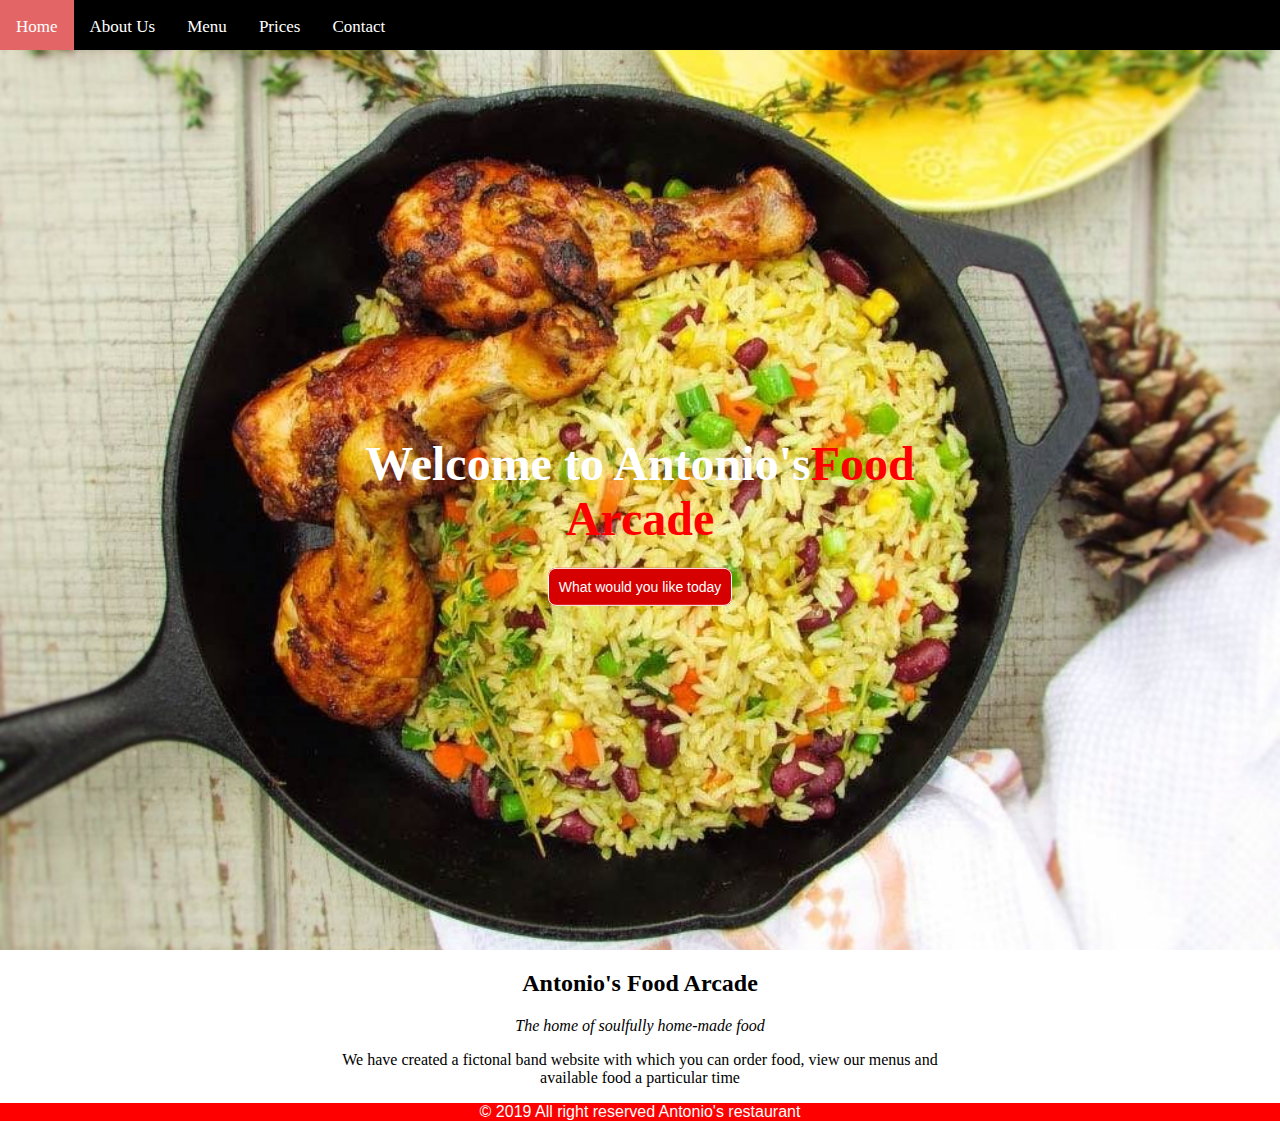
<file: index.html>
<!DOCTYPE html>
<html>
<head>
 	<title>Antonio Restaurant</title>
	<link rel="stylesheet" type="text/css" href="restaurant style.css"> 
	<meta name="viewport" content="width=device-width, initial-scale=1.0">
	<link rel="icon" href="logo.jpg">
</head>
<body>
<div class="topnav">
	<a href="#" class="active">Home</a>
	<a href="about.html">About Us</a>
	<a href="menu.html">Menu</a>
	<a href="prices.html">Prices</a>
	<a href="contact.html">Contact</a>
</div>
<div class="hero-image">
<div class="hero-text">
<h1>Welcome to Antonio's<span style="color:red;">Food Arcade</span></h1>
<a href="menu.html">What would you like today</a>
</div>
</div>
<section class="description">
	<h2>Antonio's Food Arcade</h2>
	<p><i>The home of soulfully home-made food</i></p>
	<p>We have created a fictonal band website with which you can order food, view our menus and available food a particular time </p>
</section>

<footer><p>&copy; 2019 All right reserved Antonio's restaurant</p></footer>



</body>
</html>
</file>
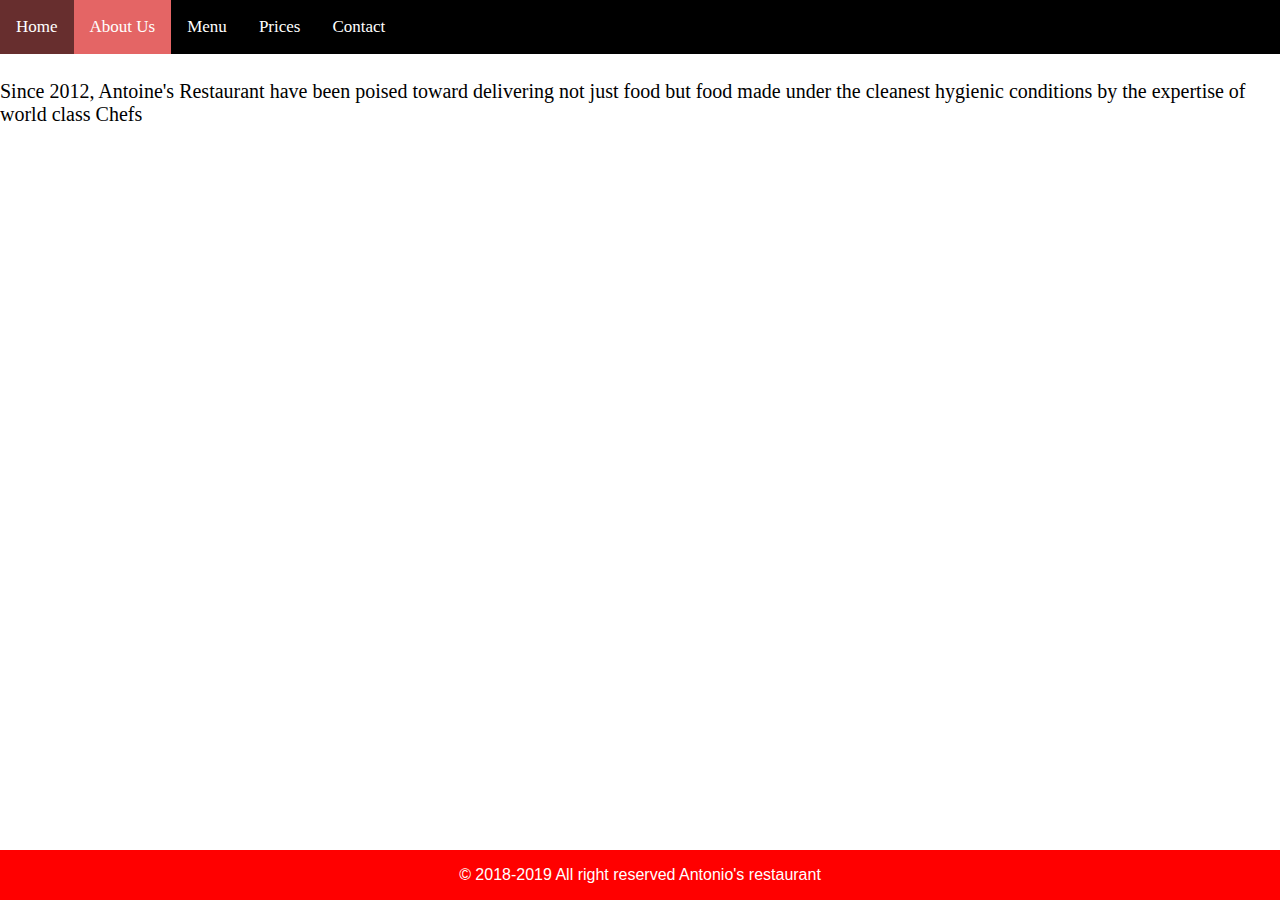
<file: about.html>
<!DOCTYPE html>
<html>
<head>
	<title>About</title>
	<link rel="stylesheet" type="text/css" href="restaurant style.css">
	<meta name="viewport" content="width=device-width, initial-scale=1.0">
	<link rel="icon" href="logo.jpg">
</head>
<body>
<div class="topnav">
	<a href="index.html">Home</a>
	<a href="#" class="active">About Us</a>
	<a href="menu.html">Menu</a>
	<a href="prices.html">Prices</a>
	<a href="contact.html">Contact</a>
</div>
<h1>Antonio's Food Arcade</h1>
<p style="font-family: Agency Fb; font-size: 20px;">Since 2012, Antoine's Restaurant have been poised toward delivering not just food but food made under the cleanest hygienic conditions by the expertise of world class Chefs </p>
<br>
<br>
<br>
<div class="footer"><p>&copy; 2018-2019 All right reserved Antonio's restaurant </p></div>
</body>
</html>
</file>
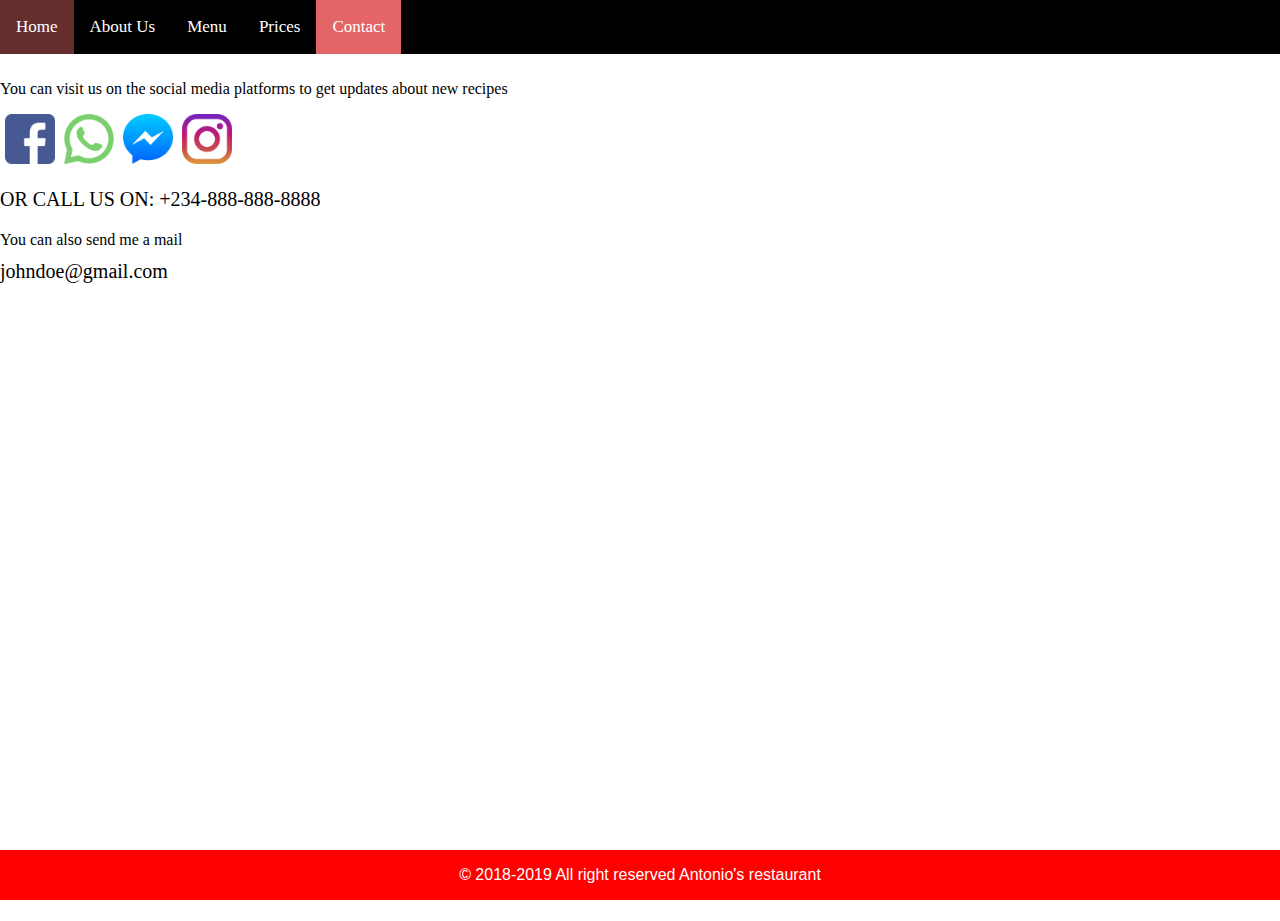
<file: contact.html>
<!DOCTYPE html>
<html>
<head>
    <title>Contact</title>
	<meta name="viewport" content="width=device-width, initial-scale=1.0">
	<link rel="stylesheet" type="text/css" href="restaurant style.css">
	<link rel="icon" href="logo.jpg">
	<style>
		a{padding-left: 5px;}
	#mail{font-family: Times New Roman; font-size: 20px; line-height: 5px;}
	</style>
</head>
<body>
<div class="topnav">
	<a href="index.html">Home</a>
	<a href="about.html">About Us</a>
	<a href="menu.html">Menu</a>
	<a href="prices.html">Prices</a>
	<a href="#" class="active">Contact</a>
</div>
<h1>Antonio's Food Arcade</h1>
<p>You can visit us on the social media platforms to get updates about new recipes </p>
<a href="https://www.facebook.com" target="_blank"><img src="fb.png" width="50" height="50" alt="facebook"></a>
<a href="https://wa.me" target="_blank"><img src="wp.png" width="50" height="50" alt="whatsapp"></a>
<a href="https://m.me" target="_blank"><img src="msgr.png" width="50" height="50" alt="messsenger"></a>
<a href="https://instagram.com" target="_blank"><img src="ig.png" width="50" height="50" alt="instagram"></a>
<p style="font-size: 20px;">OR CALL US ON: +234-888-888-8888</p>
<p>You can also send me a mail</p>
<p id="mail">johndoe@gmail.com</p>
<div class="footer"><p>&copy; 2018-2019 All right reserved Antonio's restaurant </p></div>
</body>
</html>
</file>
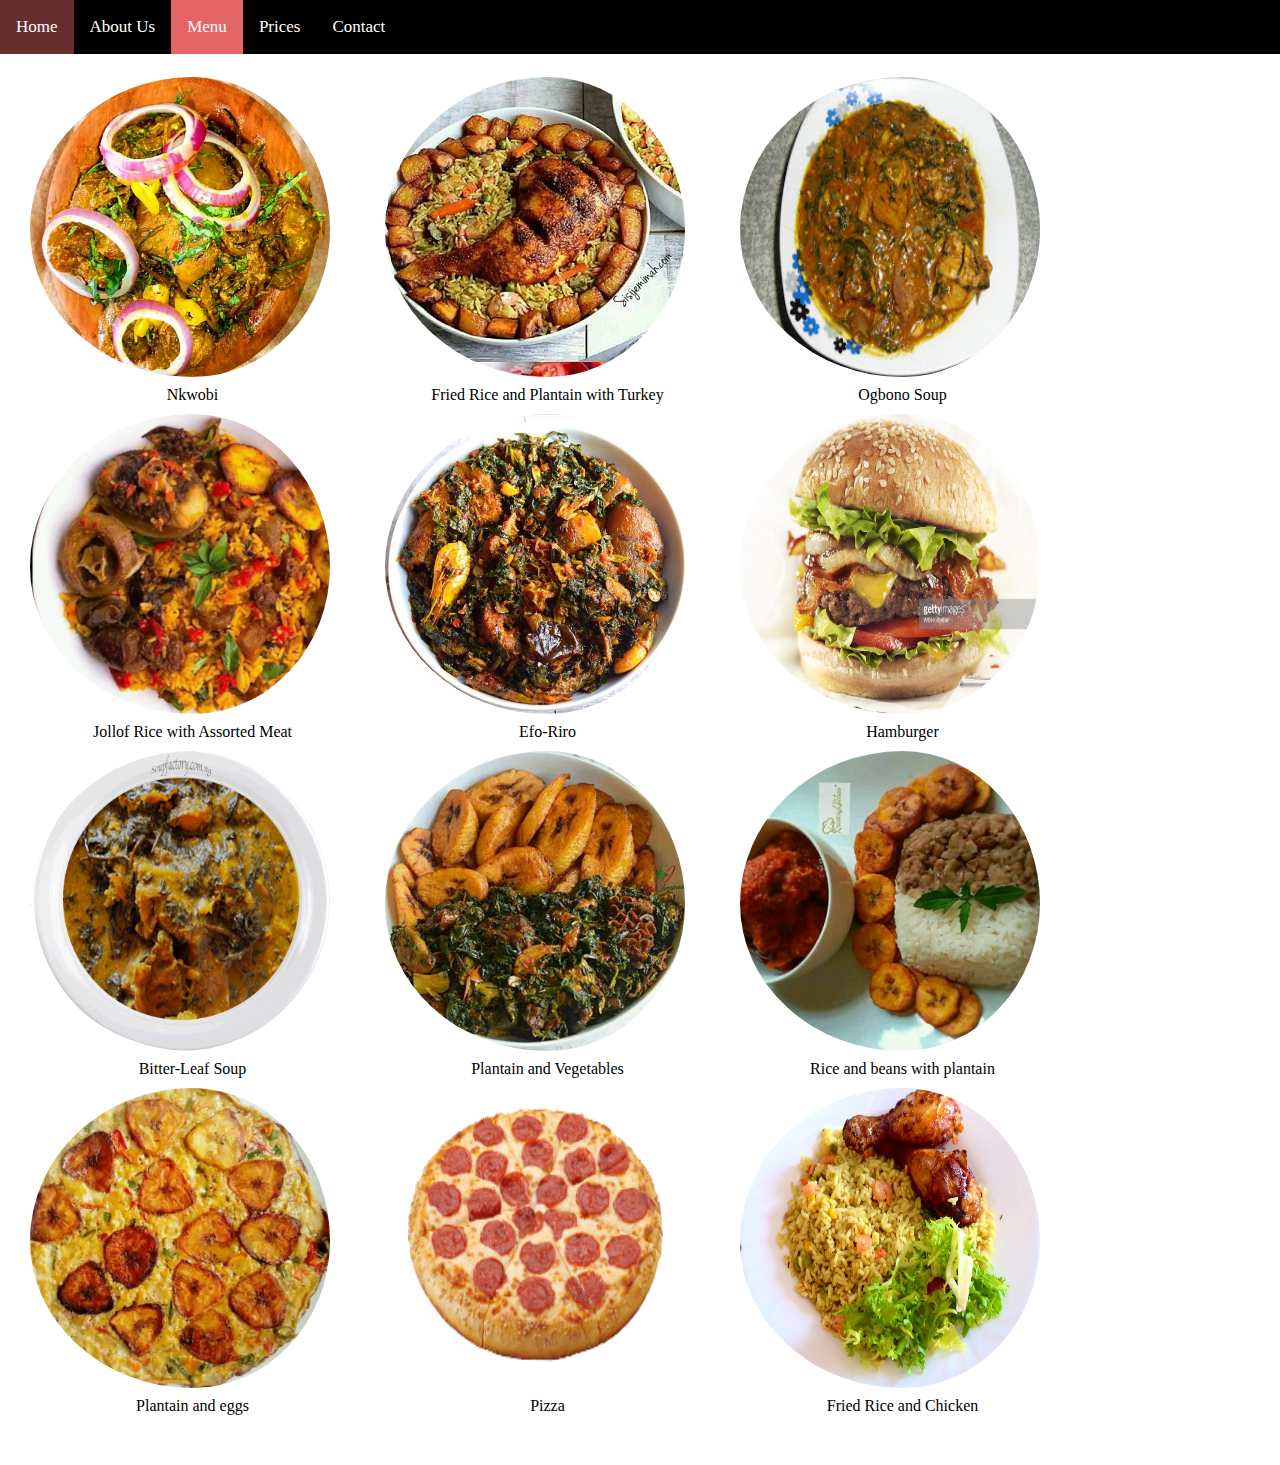
<file: menu.html>
<!DOCTYPE html>
<html>
  <head>
    <title>Menu</title>
    <meta name="viewport" content="width=device-width, initial-scale=1.0" />
    <link rel="stylesheet" type="text/css" href="restaurant style.css" />
    <link rel="icon" href="logo.jpg" />
    <style>
      img {
        width: 300px;
        height: 300px;
        border-radius: 50%;
        padding: 0 25px 50px 0;
      }
    </style>
  </head>

  <body>
    <div class="topnav">
      <a href="index.html">Home</a>
      <a href="about.html">About Us</a>
      <a href="#" class="active">Menu</a>
      <a href="prices.html">Prices</a>
      <a href="contact.html">Contact</a>
    </div>
    <h2 style="text-align: center">Check out our Menu</h2>
    <div class="resp">
      <div class="div1">
        <a href="prices.html#nk"
          ><img
            src="nkwobi.jpg"
            style="padding-bottom: 5px"
            id="nk"
            alt="Nkwobi"
          />
          <p>Nkwobi</p></a
        >
      </div>
      <div class="div1">
        <a href="prices.html#tip"
          ><img
            src="food.jpg"
            style="padding-bottom: 5px"
            id="tips"
            alt="Fried Rice and Plantain with Turkey"
          />
          <p>Fried Rice and Plantain with Turkey</p></a
        >
      </div>
      <div class="div1">
        <a href="prices.html#osa"
          ><img
            src="ogbono.jpg"
            style="padding-bottom: 5px"
            id="osa"
            alt="Ogbono Soup"
          />
          <p>Ogbono Soup</p></a
        >
      </div>
    </div>

    <div class="resp">
      <div class="div1">
        <a href="prices.html#tiper"
          ><img
            src="food7.png"
            style="padding-bottom: 5px"
            id="pit"
            alt="Jollof Rice with Assorted Meat"
          />
          <p>Jollof Rice with Assorted Meat</p></a
        >
      </div>
      <div class="div1">
        <a href="prices.html#er"
          ><img
            src="eforiro.jpg"
            style="padding-bottom: 5px"
            id="er"
            alt="Efo-Riro"
          />
          <p>Efo-Riro</p></a
        >
      </div>
      <div class="div1">
        <a href="prices.html#hm"
          ><img
            src="hamburger.jpg"
            style="padding-bottom: 5px"
            id="hm"
            alt="Hamburger"
          />
          <p>Hamburger</p></a
        >
      </div>
    </div>

    <div class="resp">
      <div class="div1">
        <a href="prices.html#bs"
          ><img
            src="bitterleaf.png"
            style="padding-bottom: 5px"
            id="bs"
            alt="Bitter-Leaf Soup"
          />
          <p>Bitter-Leaf Soup</p></a
        >
      </div>
      <div class="div1">
        <a href=""
          ><img
            src="PVM.jpg"
            style="padding-bottom: 5px"
            id="pvm"
            alt="Plantain and Vegetables"
          />
          <p>Plantain and Vegetables</p></a
        >
      </div>
      <div class="div1">
        <a href="prices.html#rbp"
          ><img
            src="rbps.jpg"
            style="padding-bottom: 5px"
            id="rbp"
            alt="Rice and beans with plantain"
          />
          <p>Rice and beans with plantain</p></a
        >
      </div>
    </div>

    <div class="resp">
      <div class="div1">
        <a href="prices.html#pe">
          <img
            src="omelette.jpg"
            style="padding-bottom: 5px"
            id="pe"
            alt="Plantain and eggs"
          />
          <p>Plantain and eggs</p></a
        >
      </div>
      <div class="div1">
        <a href="prices.html#p"
          ><img
            src="pizza.png"
            style="padding-bottom: 5px"
            id="p"
            alt="Pizza"
          />
          <p>Pizza</p></a
        >
      </div>
      <div class="div1">
        <a href="prices.html#frc"
          ><img
            src="fried.jpeg"
            style="padding-bottom: 5px"
            id="frc"
            alt="Fried Rice and Chicken"
          />
          <p style="padding-bottom: 50px">Fried Rice and Chicken</p></a
        >
      </div>
    </div>
  </body>
</html>
</file>
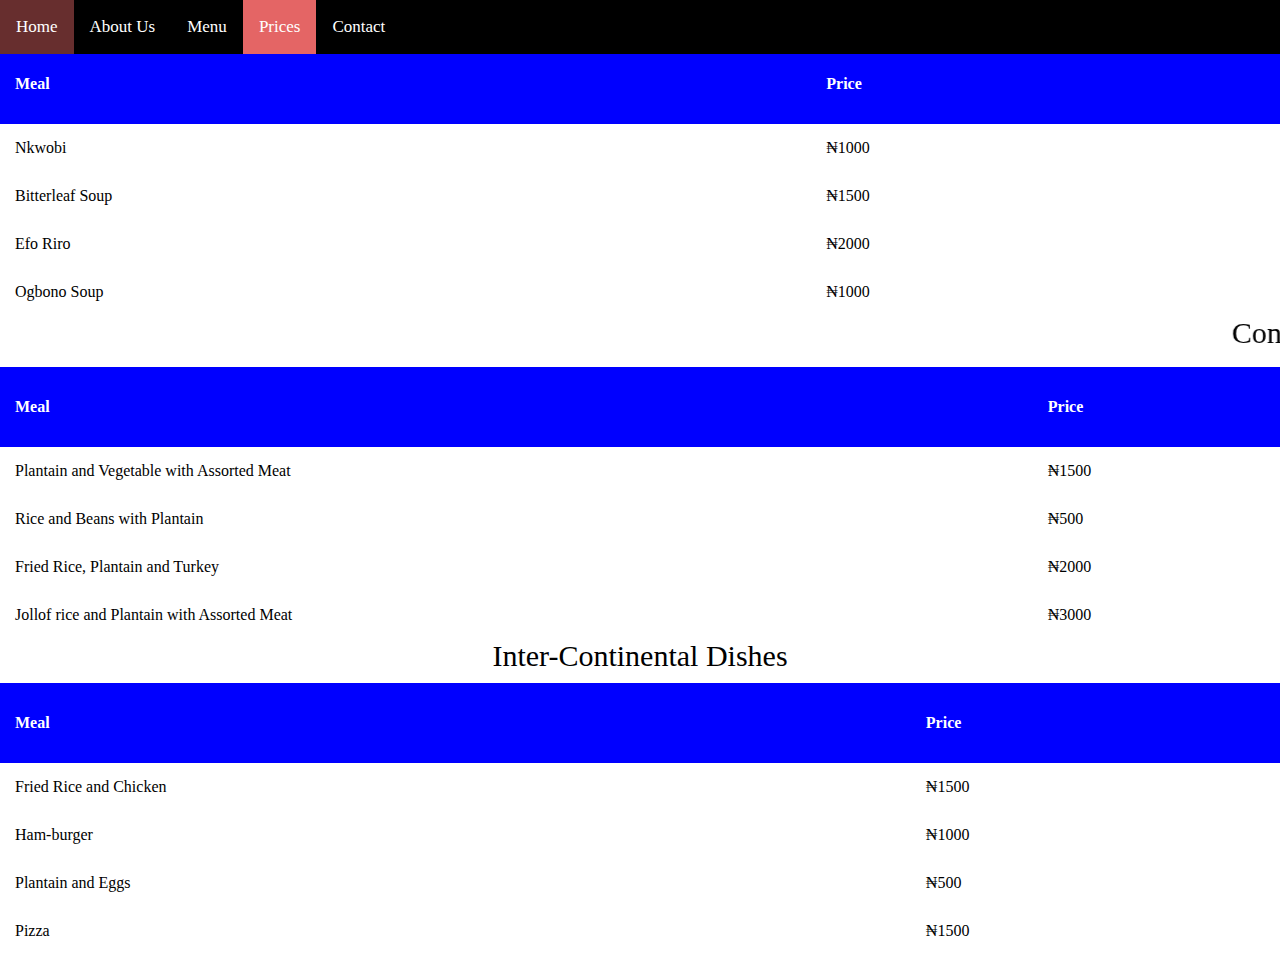
<file: prices.html>
<!DOCTYPE html>
<html>
<head>
    <title>Prices</title>
	<meta name="viewport" content="width=device-width, initial-scale=1.0">
	<link rel="stylesheet" type="text/css" href="restaurant style.css">
	<link rel="icon" href="logo.jpg">
</head>


<body>


<div class="topnav">
	<a href="index.html">Home</a>
	<a href="about.html">About Us</a>
	<a href="menu.html">Menu</a>
	<a href="#" class="active">Prices</a>
	<a href="contact.html">Contact</a>
</div>

<div style="overflow-x: auto;">

<table>

<caption style="font-size: 30px; padding-bottom: 10px">LOCAL DISHES</caption>

<tr>
<th>Meal</th> 
<th>Price</th>
</tr>

<tr>
	<td id="nk"><a href="menu.html#nk">Nkwobi</a></td> <td>&#8358;1000</td>
</tr>

<tr>
	<td id="bs"><a href="menu.html#bs">Bitterleaf Soup</a></td> <td>&#8358;1500</td>	
</tr>

<tr>
	<td id="er"><a href="menu.html#er">Efo Riro</a></td> <td>&#8358;2000</td>
</tr>

<tr>
	<td id="osa"><a href="menu.html#osa">Ogbono Soup</a></td> <td>&#8358;1000</td>
</tr>
</table>

<table>
<caption style="font-size: 30px; padding-bottom: 10px"><marquee>Continental Dishes</marquee></caption>	

<tr>
	<th>Meal</th>
	<th>Price</th>
</tr>

<tr>
	<td id="pvm"><a href="menu.html#pvm">Plantain and Vegetable with Assorted Meat</a></td> <td>&#8358;1500</td>	
</tr>

<tr>
	<td id="rbp"><a href="menu.html#rbp">Rice and Beans with Plantain</a></td> <td>&#8358;500</td>
</tr>

<tr>
	<td id="tip"><a href="menu.html#tips">Fried Rice, Plantain and Turkey</a></td> <td>&#8358;2000</td>
</tr>

<tr>
	<td id="tiper"><a href="menu.html#pit">Jollof rice and Plantain with Assorted Meat</a></td> <td>&#8358;3000</td>
</tr>
</table>

<table>

<caption style="font-size: 30px; padding-bottom: 10px;">Inter-Continental Dishes</caption>

<tr>
	<th>Meal</th>
	<th>Price</th>
</tr>

<tr>
	<td id="frc"><a href="menu.html#frc">Fried Rice and Chicken</a></td> <td>&#8358;1500</td>
</tr>

<tr>
	<td id="hm"><a href="menu.html#hm">Ham-burger</a></td> <td>&#8358;1000</td>	
</tr>

<tr>
	<td id="pe"><a href="menu.html#pe">Plantain and Eggs</a></td> <td>&#8358;500</td>	
</tr>

<tr>
	<td id="p"><a href="menu.html#p">Pizza</a></td><td>&#8358;1500</td>	
</tr>



</table>
</div>




</body>
</html>
</file>
<file: restaurant style.css>
body, html{height: 100%; font-family: Algerian; margin: 0; padding: 0; }
.topnav{background-color: #000000;
		overflow: hidden;
		width: 100%;
		box-sizing: border-box;
		margin: 0;
    position:fixed;
    top:0;
}


.topnav a{ float: left; 
			display: inline-block;
			text-decoration: none;
			padding: 17px 16px;
			font-size: 17px;				
			color: white;
			}

.topnav a:hover{background-color: #e4656573;}

.topnav a.active{background-color: #e46565;}

.hero-image{ background-image: url(home2.jpg); 
				height: 100%;
				background-position: center;
				background-repeat: no-repeat;
				background-size: cover;
				position: relative;
				margin-top:50px;
			}

div.hero-text{text-align: center; 
	position: absolute; 
	top: 50%; left: 50%; 
	transform: translate(-50%, -50%); 
	color: white;}

div.hero-text h1{font-size: 3em;}

div.hero-text a{color: white; 
	border-radius: 8px; 
	background-color: #d70000; 
	padding: 10px; 
	font-family: Arial; 
	font-size: 14px; border: 
	1.5px solid white;}

.description{max-width: 600px; text-align: center; margin: auto;}

table, th, td{border:0px solid black;}

table{border-collapse: collapse; border: 0px solid black; width: 100%; caption-side: top; box-sizing: border-box;}

th{height: 50px; text-align:left; background-color: blue; color: white;}

th,td{padding: 15px; text-align: left;}

tr:hover{background-color: #f5f5f5;}

a{text-decoration: none; color: black;}

.resp{width: auto; height:auto ; margin: 0 auto;}

.div1{width: auto; height:auto ; float: left; padding-left: 30px; padding-top: 10px;}

.div1 p{ text-align: center; margin: 0}

img{border: none;}

footer{bottom:0; position:relative; text-align:center; background-color:red; color:white; font-family:sans-serif; width:100%;}

.footer{bottom:0; position:fixed;text-align:center; background-color:red; color:white; font-family:sans-serif; width:100%;}
</file>
